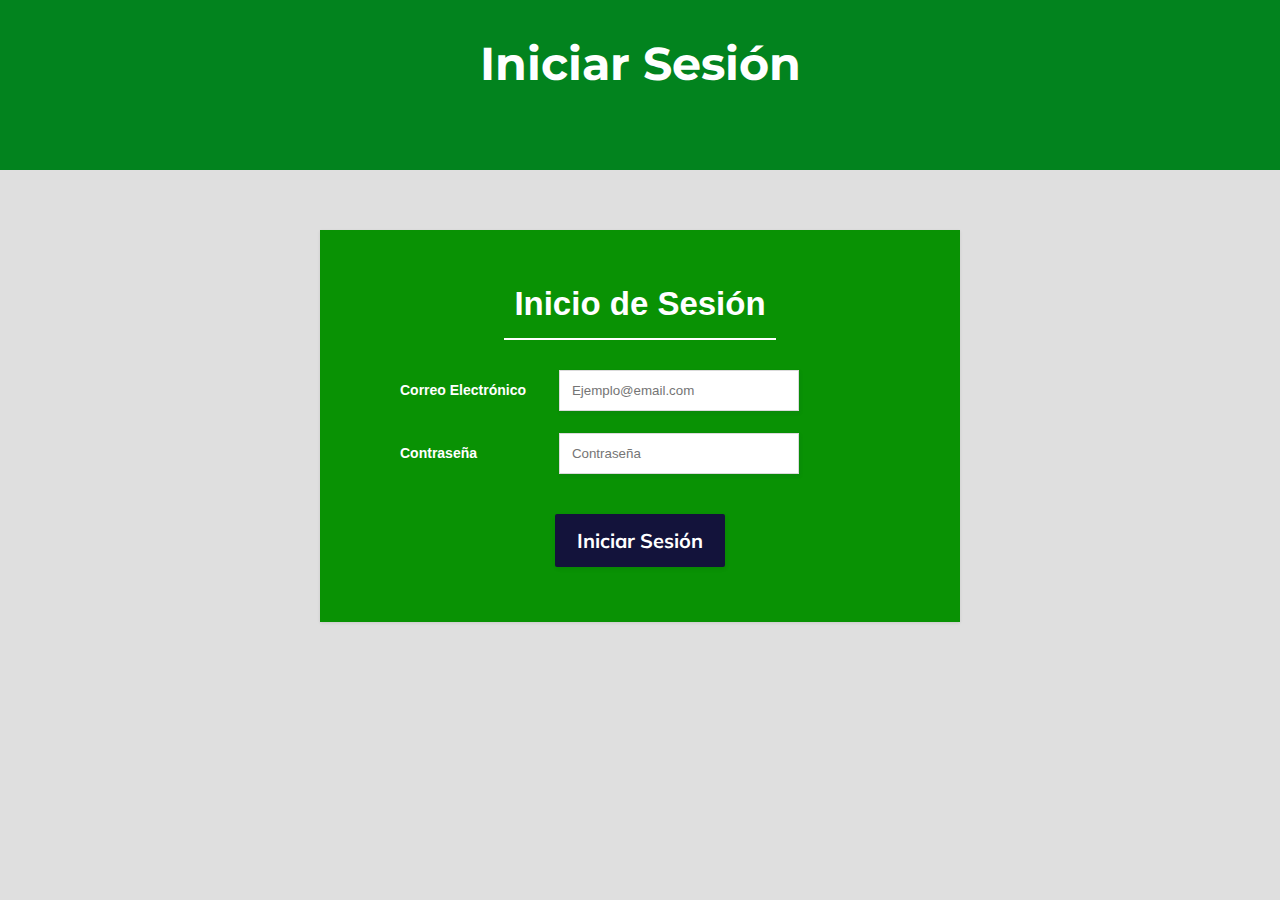
<file: InicioSesion.html>
<!DOCTYPE html>
<html lang="en">
<head>
    <meta charset="UTF-8">
    <meta name="viewport" content="width=device-width, initial-scale=1.0">
    <title>Iniciar Sesión</title>
    <link rel="icon" href="img/logo.png">
    <link rel="stylesheet" href="CSS/estilo iniciar.css">
</head>
<body>
    <header>
        <h1>Iniciar Sesión</h1>
    </header>

    <div class="contenido">
       <form class="form-iniciar-sesion" action="#" method="post">
        <div class="titulo">
            <h2>Inicio de Sesión</h2>
        </div>
        <div class="entrada">
            <label>Correo Electrónico</label>
            <input type="email" name="email" placeholder="Ejemplo@email.com" required>
        </div>
        <div class="entrada">
            <label>Contraseña</label>
            <input type="password" name="password" placeholder="Contraseña" required>
        </div>
        <div class="boton">
            <input type="submit" value="Iniciar Sesión">
        </div>
       </form>
    </div>
</body>
</html>
</file>
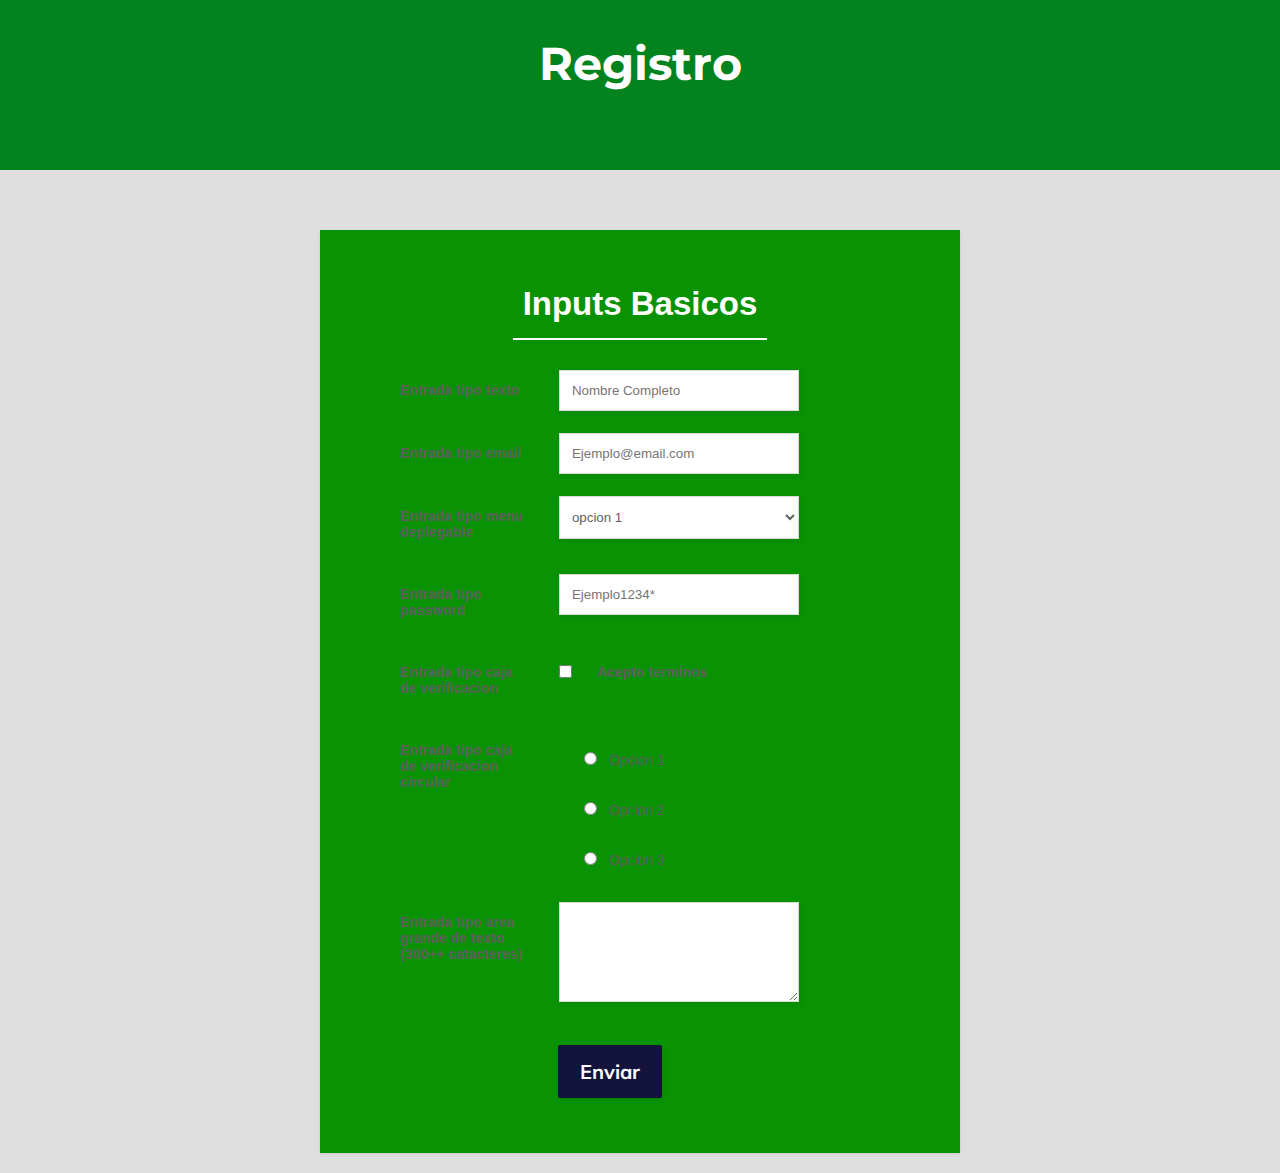
<file: registro.html>
<!DOCTYPE html>
<html lang="en">
<head>
    <meta charset="UTF-8">
    <meta name="viewport" content="width=device-width, initial-scale=1.0">
    <title>ENTRADAS BASICAS</title>
    <link rel="icon" href="img/logo.png">
    <link rel="stylesheet" href="CSS/estilo registro.css">
<!--funcion de js para mensaje por pantalla-->
<script>
    function enviar(){
        alert("Enviando Datos....");
    }
</script> 
</head>
<body>
    <header>
        <h1>Registro</h1>
    </header>

    <div class="contenido">
       <form class="form-basico" action="#">
        <div class="titulo">
            <h2>Inputs Basicos</h2>
        </div>
        <div class="entrada">
            <label>Entrada tipo texto</label>
            <input type="text" placeholder="Nombre Completo">
        </div>
        <div class="entrada">
            <label>Entrada tipo email</label>
            <input type="email" placeholder="Ejemplo@email.com">
        </div>
        <div class="entrada">
            <label>Entrada tipo menu deplegable</label>
            <select name="select">
        <option>opcion 1</option>
        <option>opcion 2</option>
        <option>opcion 3</option>
            </select>
        </div>
        <div class="entrada">
            <label>Entrada tipo password</label>
            <input type="password" placeholder="Ejemplo1234*">
        </div>
        <div class="entrada">
            <label>Entrada tipo caja de verificacion</label>
            <input type="checkbox"><label >Acepto terminos</label>
        
        </div>
       
        <div class="entrada">
            <label>Entrada tipo caja de verificacion circular</label>
            <div class="opciones">
                <div>
                    <label>
                            <input type="radio" name="radio">
                            <span>Opcion 1</span>
                        </label>
                </div>

                <div>
                    <label>
                            <input type="radio" name="radio">
                            <span>Opcion 2</span>
                        </label>
                </div>

                <div>
                    <label>
                            <input type="radio" name="radio">
                            <span>Opcion 3</span>
                        </label>
                </div>

            </div>
        </div>
        <div class="entrada">
            <label>Entrada tipo area grande de texto (300++ catacteres)</label>
            <textarea name="textarea"></textarea>
        </div>
        <div class="boton">
        <input type="button" value="Enviar" onclick="enviar()">
        </div>
       </form>
    </div>
</body>
<script>

    function validar(){
        var pulsado = false;
        var tipo_hab =document.formulario.opc;
        var elegido = -1;
        

    }
</script>
</html>
</file>
<file: CSS/estilo iniciar.css>
@import url('https://fonts.googleapis.com/css2?family=Montserrat:ital,wght@0,600;1,200&family=Mulish:ital,wght@0,300;0,400;1,200&family=Oswald:wght@200;600&family=Roboto:wght@100&display=swap');

* {
    padding: 0;
    margin: 0;
}

body {
    background: rgb(223, 223, 223);
    box-sizing: border-box;
}

/* Estilo Encabezado */
header {
    box-sizing: border-box;
    background: rgb(2, 131, 30);
    padding: 35px;
    width: 100%;
    height: 170px;
    position: relative;
}

h1 {
    color: rgb(255, 255, 255);
    font-size: 46px;
    text-align: center;
    font-family: 'Montserrat', sans-serif;
}

.logo {
    position: absolute;
    width: 60px;
    height: 60px;
    border-radius: 50%;
    margin-left: -80px;
}

/* Estilo Contenido */
.contenido {
    width: 100%;
    margin-top: 60px;
    margin-bottom: 20px;
}

img {
    float: right;
    position: relative;
    width: 320px;
    height: 320px;
    padding-left: 50px;
}

p {
    font-size: 35px;
    text-align: Calibri;
    padding: 70px;
    font-family: 'Oswald', sans-serif;
}

/* Estilo Menu */
.menu {
    height: 90px;
    background-color: rgb(5, 138, 16);
    list-style: none;
    padding: 90px;
    text-align: center;
    margin-bottom: 120px;
}

ul li {
    display: inline-block;
}

ul a {
    text-decoration: none;
    color: #fde632;
    text-align: center;
    background-color: #098e09;
    padding: 10px 16px;
    border-radius: 5px;
    opacity: 0.8;
    font-size: 26px;
    display: inline-block;
    margin: 4px;
    line-height: 1;
    outline: none;
    transition: 0.2s ease;
    font-family: 'Mulish', sans-serif;
}

ul li a.activo {
    background: rgb(255, 255, 255);
    transform: none;
}

ul li a:hover {
    opacity: 1;
}

/* Estilo Formulario de Inicio de Sesión */
.form-iniciar-sesion {
    max-width: 640px;
    margin: 0 auto;
    padding: 55px;
    box-sizing: border-box;
    background-color: #099204;
    box-shadow: 0 1px 3px 0 rgba(0, 0, 0, 0.1);
    font: bold 14px sans-serif;
    text-align: center;
}

.entrada {
    text-align: left;
    margin-bottom: 22px;
}

.titulo {
    text-align: center;
    display: inline-block;
    box-sizing: border-box;
    color: #ffffff;
    font-size: 24px;
    padding: 0 10px 15px;
    border-bottom: 2px solid rgb(255, 255, 255);
    margin: 0;
    font-size: 22px;
    margin-bottom: 30px;
}

.form-iniciar-sesion .entrada label {
    display: inline-block;
    box-sizing: border-box;
    color: #ffffff;
    width: 180px;
    text-align: left;
    vertical-align: top;
    padding: 12px 25px;
}

.form-iniciar-sesion input[type="email"],
.form-iniciar-sesion input[type="password"] {
    color: #5f5f5f;
    box-sizing: border-box;
    width: 240px;
    box-shadow: 1px 2px 4px 0 rgba(37, 26, 110, 0.08);
    padding: 12px;
    border: 1px solid #dbdbdb;
}

.form-iniciar-sesion input[type="submit"] {
    display: block;
    border-radius: 2px;
    background-color: rgb(19, 19, 59);
    color: #ffffff;
    font-weight: bold;
    box-shadow: 1px 2px 4px 0 rgba(0, 0, 0, 0.08);
    padding: 14px 22px;
    border: 0;
    margin: 40px auto 0;
    font-family: 'Mulish', sans-serif;
    font-size: 20px;
}

/* Diseño Responsivo */
@media (max-width: 600px) {
    .form-basico {
        padding: 30px;
        max-width: 480px;
    }
    .form-basico .entrada {
        max-width: 300px;
        margin: 25px auto;
        text-align: left;
    }
    .form-basico .titulo {
        margin-bottom: 50px;
    }
    .form-basico .entrada>label span {
        display: block;
        text-align: left;
        padding: 0 0 15px;
    }
    .form-basico select {
        width: 240px;
    }
    .form-basico input[type=checkbox] {
        margin-top: 0;
    }
    .form-basico .opciones>div {
        margin: 0 0 10px;
    }
    .form-basico button {
        margin: 0;
    }
}
</file>
<file: CSS/estilo registro.css>
@import url('https://fonts.googleapis.com/css2?family=Montserrat:ital,wght@0,600;1,200&family=Mulish:ital,wght@0,300;0,400;1,200&family=Oswald:wght@200;600&family=Roboto:wght@100&display=swap');

@import url('https://fonts.googleapis.com/css2?family=Montserrat:ital,wght@0,600;1,200&family=Mulish:ital,wght@0,300;0,400;1,200&family=Oswald:wght@200;600&family=Roboto:wght@100&display=swap');
*{
    padding: 0;
    margin: 0;
}
body{
    background: rgb(223, 223, 223);
    box-sizing: border-box;
}
/*--------------
estilo Encabezado
-------------*/
header{
    box-sizing: border-box;
    background: rgb(2, 131, 30);
    padding: 35px ;
    width: 100%;
    height: 170px;
    position: relative;
}
h1{
    color: rgb(255, 255, 255);
    font-size: 46px;
    text-align: center;
    font-family: 'Montserrat', sans-serif;

}
.logo{
    position: absolute;
    width: 60px;
     height: 60px;
    border-radius:50%;
    margin-left: -80px;
}
/*--------------
estilo contenido
-------------*/
.contenido{
    width: 100%;
    margin-top: 60px;
    margin-bottom: 20px;
}

img{
    float: right;
    position: relative;
    width: 320px;
    height: 320px;
   padding-left: 50px;
}
p{
    font-size: 35px;
    text-align: Calibri;
    padding: 70px;
    font-family: 'Oswald', sans-serif;
}

/*--------------
estilo menu
-------------*/

.menu {
    height: 90px;  
    background-color:rgb(5, 138, 16);
    list-style: none;
    padding: 90px;
    text-align: center;
    margin-bottom: 120px;
}
ul li{
 display: inline-block;
}
ul a{
    text-decoration: none;
    color: #fde632;
    text-align: center;
    background-color: #098e09;
    padding: 10px 16px;
    border-radius: 5px;
    opacity: 0.8;
    font-size: 26px;
    display: inline-block;
    margin: 4px;
    line-height: 1;
    outline: none;
    transition: 0.2s ease;
    font-family: 'Mulish', sans-serif;
}

ul li a.activo{
    background: rgb(255, 255, 255);
    transform: none;
}

ul li a:hover{
    opacity: 1;
}

/*--------------
estilo formulario basico
-------------*/

.form-basico {
    max-width: 640px;
    margin: 0 auto;
    padding: 55px;
    box-sizing: border-box;
    background-color: #099204;
    box-shadow: 0 1px 3px 0 rgba(0, 0, 0, 0.1);
    font: bold 14px sans-serif;
    text-align: center;
}

.entrada {
    text-align: left;
    margin-bottom: 22px;
}

.titulo {
    text-align: center;
    display: inline-block;
    box-sizing: border-box;
    color: #ffffff;
    font-size: 24px;
    padding: 0 10px 15px;
    border-bottom: 2px solid rgb(255, 255, 255);
    margin: 0;
    font-size: 22px;
    margin-bottom: 30px;
}

.form-basico .entrada label {
    display: inline-block;
    box-sizing: border-box;
    color: #5F5F5F;
    width: 180px;
    text-align: left;
    vertical-align: top;
    padding: 12px 25px;
}

.form-basico input[type=text],
.form-basico input[type=email], 
.form-basico input[type=password]{
    color: #5f5f5f;
    box-sizing: border-box;
    width: 240px;
    box-shadow: 1px 2px 4px 0 rgba(37, 26, 110, 0.08);
    padding: 12px;
    border: 1px solid #dbdbdb;
}

.form-basico input[type=radio],
.form-basico input[type=checkbox] {
    box-shadow: none;
    width: auto;
}

.form-basico input[type=checkbox] {
    margin-top: 13px;
}

.form-basico select {
    background-color: #ffffff;
    color: #5f5f5f;
    box-sizing: border-box;
    max-width: 240px;
    width: 240px;
    box-shadow: 1px 2px 4px 0 rgba(0, 0, 0, 0.08);
    padding: 12px 8px;
    border: 1px solid #dbdbdb;
}

.form-basico textarea {
    color: #5f5f5f;
    box-sizing: border-box;
    width: 240px;
    height: 100px;
    box-shadow: 1px 2px 4px 0 rgba(0, 0, 0, 0.08);
    font: normal 13px sans-serif;
    padding: 12px;
    border: 1px solid #dbdbdb;
    resize: vertical;
}

.opciones {
    display: inline-block;
    vertical-align: top;
}

.opciones div {
    margin-top: 10px;
}

.opciones label span {
    margin-left: 8px;
    color: #5f5f5f;
    font-weight: normal;
}

.opciones input {
    width: auto;
}

.form-basico input[type=button] {
    display: block;
    border-radius: 2px;
    background-color: rgb(19, 19, 59);
    color: #ffffff;
    font-weight: bold;
    box-shadow: 1px 2px 4px 0 rgba(0, 0, 0, 0.08);
    padding: 14px 22px;
    border: 0;
    margin: 40px 183px 0;
    font-family: 'Mulish', sans-serif;
    font-size: 20px;
}


/*	diseño responsivo*/

@media (max-width: 600px) {
    .form-basico {
        padding: 30px;
        max-width: 480px;
    }
    .form-basico .entrada {
        max-width: 300px;
        margin: 25px auto;
        text-align: left;
    }
    .form-basico .titulo {
        margin-bottom: 50px;
    }
    .form-basico .entrada>label span {
        display: block;
        text-align: left;
        padding: 0 0 15px;
    }
    .form-basico select {
        width: 240px;
    }
    .form-basico input[type=checkbox] {
        margin-top: 0;
    }
    .form-basico .opciones>div {
        margin: 0 0 10px;
    }
    .form-basico button {
        margin: 0;
    }
}
</file>
